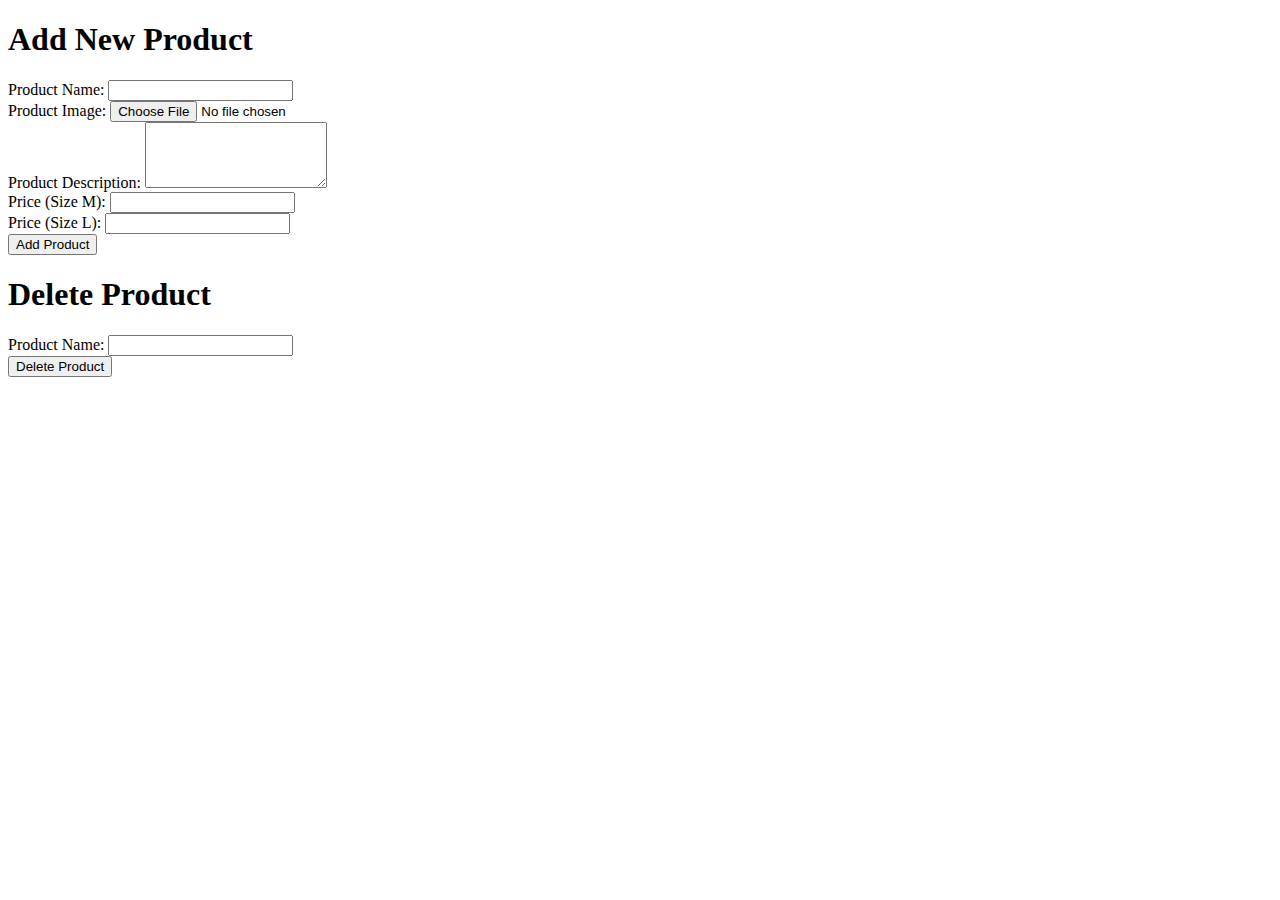
<file: databases.html>
<!DOCTYPE html>
<html lang="en">
<head>
    <meta charset="UTF-8">
    <meta name="viewport" content="width=device-width, initial-scale=1.0">
    <title>Product Management</title>
</head>
<body>
    <h1>Add New Product</h1>
    <form id="upload-form">
        <label for="name">Product Name:</label>
        <input type="text" id="name" name="name" required><br>
        <label for="image">Product Image:</label>
        <input type="file" id="image" name="image" accept="image/*" required><br>
        <label for="description">Product Description:</label>
        <textarea id="description" name="description" rows="4"></textarea><br>
        <label for="priceM">Price (Size M):</label>
        <input type="text" id="priceM" name="priceM"><br>
        <label for="priceL">Price (Size L):</label>
        <input type="text" id="priceL" name="priceL"><br>
        <button type="submit">Add Product</button>
    </form>

    <h1>Delete Product</h1>
    <form id="delete-form">
        <label for="deleteName">Product Name:</label>
        <input type="text" id="deleteName" name="deleteName" required><br>
        <button type="submit">Delete Product</button>
    </form>

    <script>
        const productsUrl = 'https://raw.githubusercontent.com/nguyenhuuthang113/OHTESTTEA/main/products.json';

        const uploadForm = document.getElementById('upload-form');
        uploadForm.addEventListener('submit', async (event) => {
            event.preventDefault();

            const formData = new FormData(uploadForm);

            const productData = {
                name: formData.get('name'),
                description: formData.get('description'),
                price: {
                    M: formData.get('priceM'),
                    L: formData.get('priceL'),
                },
                imageURL: ''
            };

            const loadingMessage = document.createElement('p');
            loadingMessage.textContent = 'Uploading image and adding product...';
            document.body.appendChild(loadingMessage);

            try {
                const imageFile = formData.get('image');
                const imageUrl = await uploadImage(imageFile);

                productData.imageURL = imageUrl;

                await updateProductData(productData);
                alert('Product added successfully!');
                loadingMessage.remove();
                uploadForm.reset();
            } catch (error) {
                console.error('Error adding product:', error);
                alert('Failed to add product. Please check the console for details.');
                loadingMessage.remove();
            }
        });

        // ... (your other code)

        async function uploadImage(imageFile) {
            const imageUploadUrl = 'https://api.imgur.com/3/image';
            const apiKey = '84f652f4b8b0d70'; // Replace with your Imgur API key

            const formData = new FormData();
            formData.append('image', imageFile);

            const response = await fetch(imageUploadUrl, {
                method: 'POST',
                headers: {
                    Authorization: `Client-ID ${apiKey}`
                },
                body: formData
            });

            const result = await response.json();
            if (result.success) {
                return result.data.link;
            } else {
                throw new Error('Image upload failed');
            }
        }

        async function updateProductData(productData) {
            const response = await fetch(productsUrl);
            const existingData = await response.json();

            existingData.push(productData);

            await fetch(productsUrl, {
                method: 'PUT',
                headers: {
                    'Content-Type': 'application/json'
                },
                body: JSON.stringify(existingData)
            });
        }
    </script>
</body>
</html>
</file>
